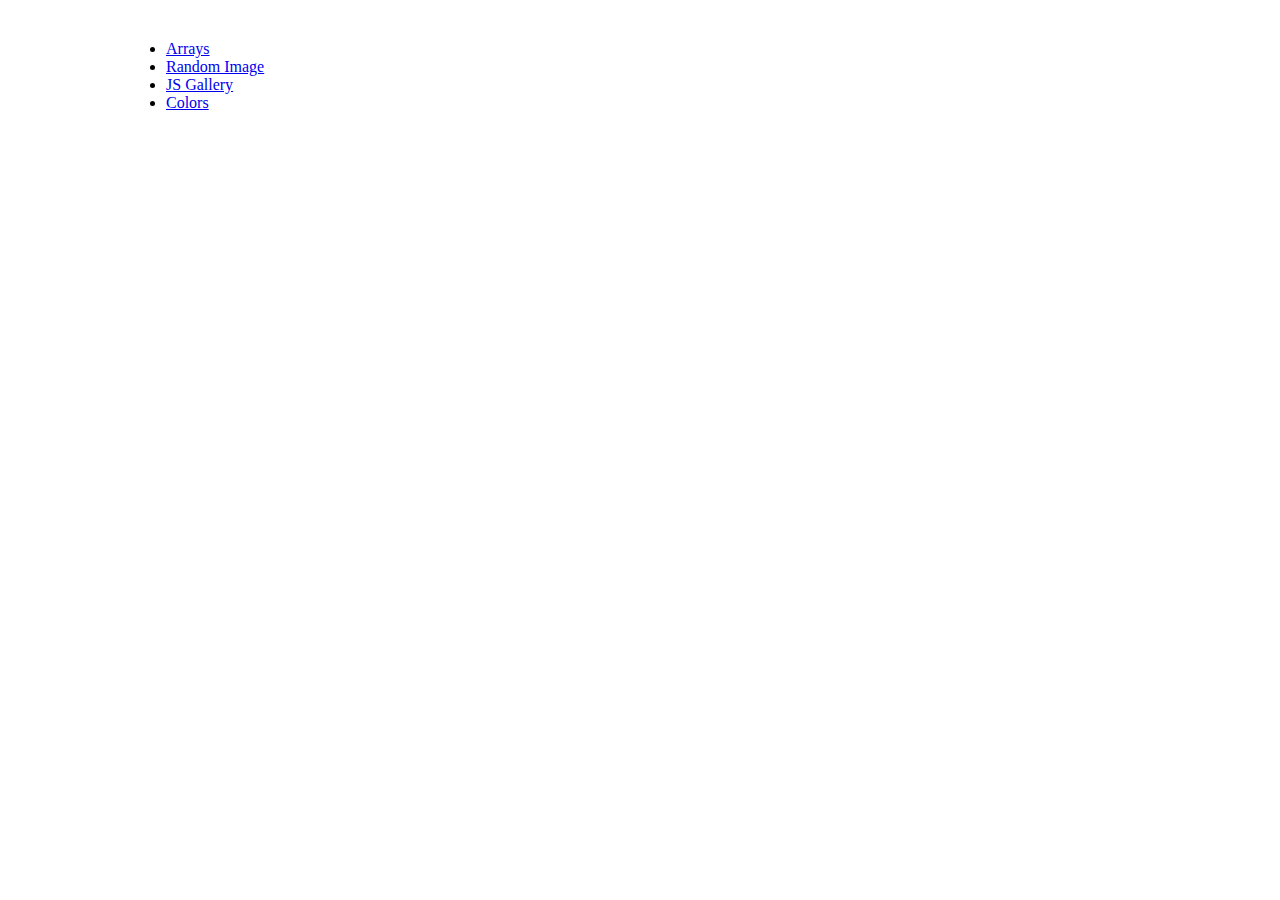
<file: Uus kaust/index.html>
<!DOCTYPE html>
<html lang="en">
<head>
    <meta charset="UTF-8">
    <meta name="viewport" content="width=device-width, initial-scale=1.0">
    <title>JS Arrays</title>
</head>
<body>
    <div class="conteiner" style="width: 75%; margin: 0 auto; padding: 2rem;">
            <li><a href="array.html">Arrays</a></li>
            <li><a href="randomimage.html">Random Image</li>
            <li><a href="jsGallery.html">JS Gallery</li>
            <li><a href="color.html">Colors</a></li>
    </div>
</body>
</html>
</file>
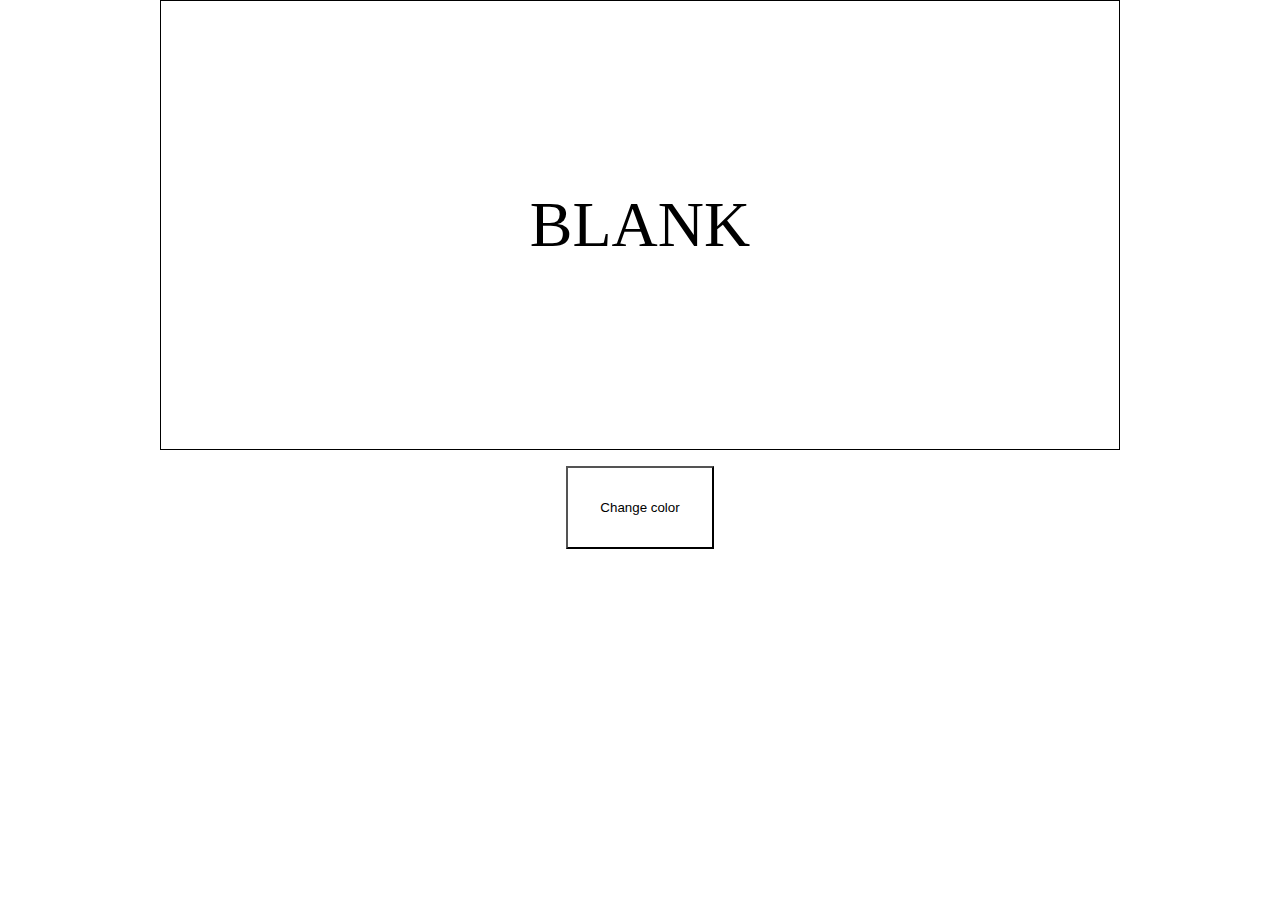
<file: Uus kaust/color.html>
<!DOCTYPE html>
<html lang="en">
<head>
    <meta charset="UTF-8">
    <meta name="viewport" content="width=device-width, initial-scale=1.0">
    <link rel="stylesheet" href="css/color.css">
    <title>Random Color</title>
</head>
<body>
    <div class="container">
        <div class="main-box">
            <span class="text">Blank</span>
        </div>
        <button class="btn">Change color</button>
    </div>

    <script src="js/color.js"></script>
</body>
</html>
</file>
<file: Uus kaust/css/color.css>
* {
    margin: 0;
    padding: 0;
    box-sizing: border-box;
}

.container {
height: 100vh;
width: 75%;
margin: 0 auto;
}

.main-box {
    width:100%;
    height: 50vh;
    border: 1px solid black;
    display: grid;
    justify-content: center;
    align-items: center;
    font-size: 4rem;
    text-transform: uppercase;
}

.btn {
    display: block;
    background-color: #ffffff;
    color: black;
    padding: 2rem;
    margin: 1rem auto;
}
</file>
